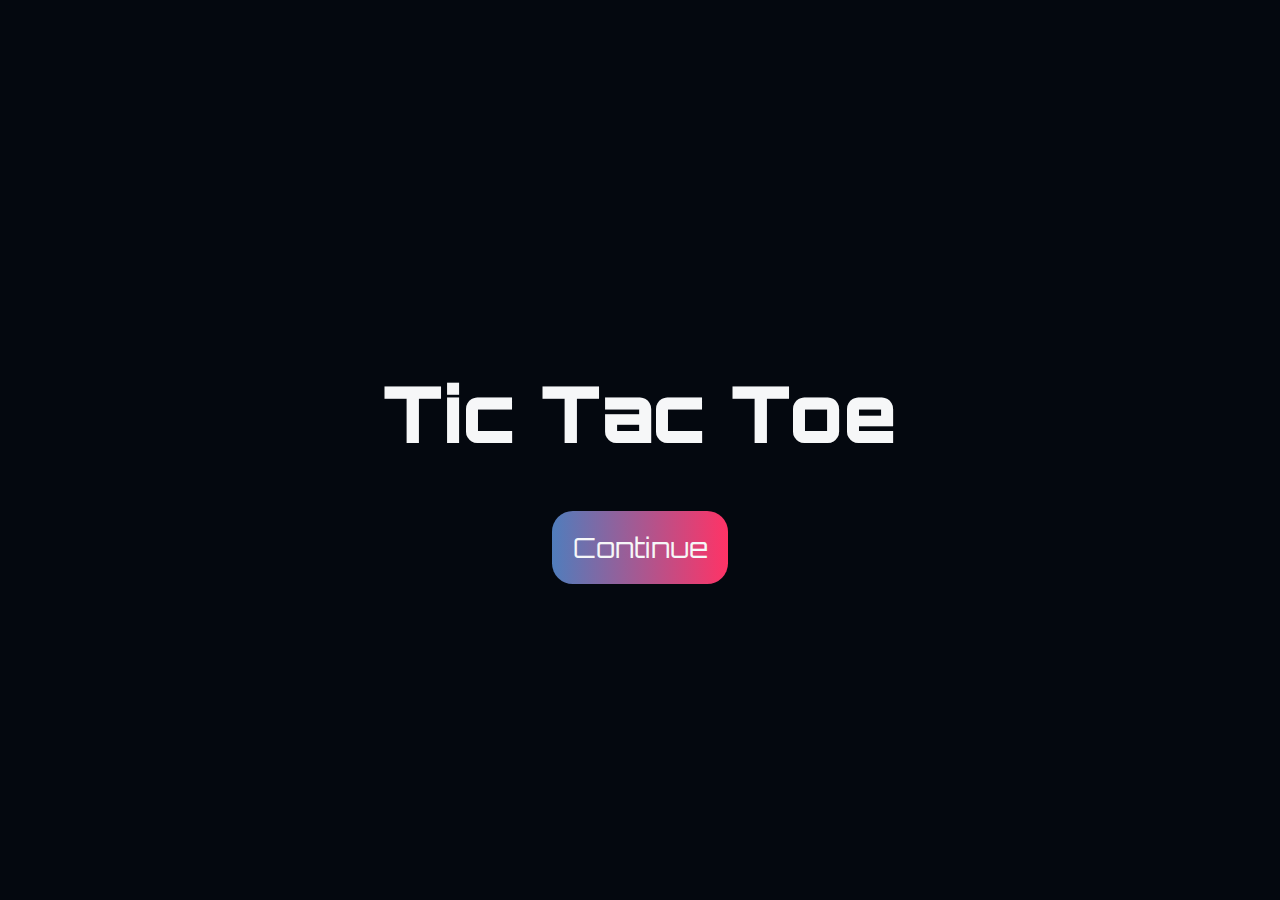
<file: index.html>
<!DOCTYPE html>
<html lang="en">
<head>
  <meta charset="UTF-8">
  <meta name="viewport" content="width=device-width, initial-scale=1.0">
  <link rel="stylesheet" href="style.css">
  <script src="script.js" defer></script>
  <title>Tic Tac Toe</title>
</head>
<body>

  <div class="welcome container hidden">
    <h1>Tic Tac Toe</h1>
    <button id="enter-btn">Continue</button>
  </div>

  <div class="game-mode container hidden">
    <h2>Select Game Mode</h2>
    <div class="button-container">    
      <button id="play-ai">Play AI</button>
      <button id="play-human">Two Player Game</button>
    </div>
  </div>

  <div class="set-up-game container hidden">
    <div class="ai card hidden">
      <div class="form-inputs">
        <div class="game-inputs">
          <div class="name-input">
            <h1>Player Name</h1>
            <input type="text" name="player-name" id="player-name" placeholder="Name">
          </div>
          <div class="difficulty-input">
            <h1>AI DIfficulty</h1>
            <select name="difficulty" id="difficulty">
              <option value="easy">Easy</option>
              <option value="medium" selected>Medium</option>
              <option value="hard">Hard</option>
              <option value="unbeatable">Unbeatable</option>
            </select>
          </div>
        </div>
        <div class="avatar-inputs">
          <h1>Player Avatar</h1>
          <div class="markers" id="player-markers">
            <div class="marker"><img src="./icons/avatar.svg" alt="" srcset=""></div>
            <div class="marker"><img src="./icons/avatar (1).svg" alt="" srcset=""></div>
            <div class="marker"><img src="./icons/avatar (2).svg" alt="" srcset=""></div>
            <div class="marker"><img src="./icons/avatar (3).svg" alt="" srcset=""></div>
            <div class="marker"><img src="./icons/avatar (4).svg" alt="" srcset=""></div>
            <div class="marker"><img src="./icons/avatar (5).svg" alt="" srcset=""></div>
            <div class="marker"><img src="./icons/avatar (6).svg" alt="" srcset=""></div>
            <div class="marker"><img src="./icons/avatar (7).svg" alt="" srcset=""></div>
            <div class="marker"><img src="./icons/avatar (8).svg" alt="" srcset=""></div>
          </div>
        </div>
      </div>
      <div class="controls">
        <button class="back-btn">Go Back</button>
        <button class="play-game-btn">Play Game</button>
      </div>
    </div>

    <div class="human card hidden">
      <div class="form-inputs">
        <div class="game-inputs">
          <div class="name-input">
            <h1>Player One</h1>
            <input type="text" name="player-name" id="player-1-name" placeholder="Name">
          </div>
          <div class="name-input">
            <h1>Player Two</h1>
            <input type="text" name="player-name" id="player-2-name" placeholder="Name">
          </div>
        </div>
        <div class="avatar-inputs">
          <div class="player-1">
            <h1>Player Avatar</h1>
            <div class="markers" id="player-1-markers">
              <div class="marker"><img src="./icons/avatar.svg" alt="" srcset=""></div>
              <div class="marker"><img src="./icons/avatar (1).svg" alt="" srcset=""></div>
              <div class="marker"><img src="./icons/avatar (2).svg" alt="" srcset=""></div>
              <div class="marker"><img src="./icons/avatar (3).svg" alt="" srcset=""></div>
              <div class="marker"><img src="./icons/avatar (4).svg" alt="" srcset=""></div>
              <div class="marker"><img src="./icons/avatar (5).svg" alt="" srcset=""></div>
              <div class="marker"><img src="./icons/avatar (6).svg" alt="" srcset=""></div>
              <div class="marker"><img src="./icons/avatar (7).svg" alt="" srcset=""></div>
              <div class="marker"><img src="./icons/avatar (8).svg" alt="" srcset=""></div>
            </div>
          </div>
          <div class="player-2">
            <h1>Player Avatar</h1>
            <div class="markers" id="player-2-markers">
              <div class="marker"><img src="./icons/avatar.svg" alt="" srcset=""></div>
              <div class="marker"><img src="./icons/avatar (1).svg" alt="" srcset=""></div>
              <div class="marker"><img src="./icons/avatar (2).svg" alt="" srcset=""></div>
              <div class="marker"><img src="./icons/avatar (3).svg" alt="" srcset=""></div>
              <div class="marker"><img src="./icons/avatar (4).svg" alt="" srcset=""></div>
              <div class="marker"><img src="./icons/avatar (5).svg" alt="" srcset=""></div>
              <div class="marker"><img src="./icons/avatar (6).svg" alt="" srcset=""></div>
              <div class="marker"><img src="./icons/avatar (7).svg" alt="" srcset=""></div>
              <div class="marker"><img src="./icons/avatar (8).svg" alt="" srcset=""></div>
            </div>
          </div>
        </div>
      </div>

      <div class="controls">
        <button class="back-btn">Go Back</button>
        <button class="play-game-btn">Play Game</button>
      </div>
    </div>
  </div>

  <div class="game-play container hidden">
    <div class="score-field">
      <h1 id="player-1-name-display"></h1>
      <h1 id="player-1-score-display"></h1>
    </div>
    <div class="score-field">
      <h1 id="player-2-name-display"></h1>
      <h1 id="player-2-score-display"></h1>
    </div>
    <div class="gameboard"></div>
    <div class="controls">
      <button id="reset-btn">Reset Board</button>
      <button id="restart-btn">Restart Game</button>
      <button class="new-game-btn">New Game</button>
    </div>
    </div>
  </div>

  <div class="game-over container hidden">
    <p></p>
    <div class="controls">    
      <button id="continue-btn">Continue Game</button>
      <button class="new-game-btn">New Game</button>
    </div>

  </div>
</body>

</html>
</file>
<file: style.css>
@import './css-reset.css';
@import url('https://fonts.googleapis.com/css2?family=Orbitron:wght@400;900&display=swap');
@import url('https://fonts.googleapis.com/css2?family=Roboto+Slab:wght@300;400&display=swap');

:root {
  --bg-clr: 4, 8, 15;
  --accent-clr-1: 80, 125, 188;
  --accent-clr-2: 255, 51, 102;
  --accent-clr-3: 46, 196, 186;
  --required-input-clr: 170, 68, 101;
  --valid-input-clr: 112, 146, 85; 
  --font-clr: 246, 247, 248;

  --heading-font-fam: 'Orbitron', sans-serif, var(--system-ui);
  --heading-font-size: calc(4rem + 3vw);
  --heading-font-weight: 900;

  --btn-font-fam: 'Orbitron', sans-serif, var(--system-ui);
  --btn-font-size: calc(1.5rem + 1vw);
  --btn-font-weight: 400;

  --p-font-fam: 'Roboto Slab', serif, var(--system-ui);
  --p-font-size: calc(1rem + 1vw);
  --p-font-weight: 400;
  --p-light-font-weight: 300;

  --gap: 4rem;
}

* {
  margin: 0;
  padding: 0;
}

body {
  height: 100%;
  width: 100vw;
  position: relative;
  background-color: rgb(var(--bg-clr));
}

button {
  padding: 0.75em;
  border-radius: 0.75em;
  font-size: var(--btn-font-size);
  font-family: var(--btn-font-fam);
  font-weight: var(--btn-font-weight);
  color: rgb(var(--font-clr));
  border: none;
  position: relative;
}

button:hover {
  filter: contrast(2);
}

.container {
  height: 100%;
  width: 100%;
  height: inherit;
  display: flex;
  justify-content: center;
  align-items: center;
  position: absolute;
  inset: 0;
  margin: auto;
}

.container.hidden {
  transform: scale(0);
  opacity: 0;
}

.welcome {
  flex-direction: column;
}

.welcome h1 {
  font-size: var(--heading-font-size);
  font-weight: var(--heading-font-weight);
  font-family: var(--heading-font-fam);
  color: rgb(var(--font-clr));
}

.welcome button {
  background: linear-gradient(to right, rgb(var(--accent-clr-1)), rgb(var(--accent-clr-2)));
}

.game-mode {
  gap: calc(var(--gap) * 3);
  flex-direction: column;
}

.game-mode h2 {
  font-size: calc(var(--btn-font-size) + 3vh);
  font-family: var(--btn-font-fam);
  font-weight: var(--heading-font-weight);
  color: rgb(var(--font-clr));
}

.button-container {
  width: 100%;
  display: flex;
  justify-content: space-evenly;
  align-items: center;
}
.button-container button {
  min-width: 25%;
}

.button-container button:first-child {
  background: linear-gradient(to right, rgb(var(--accent-clr-2)), rgb(var(--accent-clr-3)));
}
.button-container button:last-child {
  background: linear-gradient(to left, rgb(var(--accent-clr-2)), rgb(var(--accent-clr-3)));
}

.card.hidden {
  transform: scale(0);
  opacity: 0;
}

.set-up-game {
  position: relative;
}

.card {
  height: 100%;
  position: absolute;
  inset: 0;
  margin: auto;
  overflow: hidden;
}

.form-inputs {
  position: absolute;
  inset: 0;
  margin: auto;
  width: 80%;

  display: flex;
  flex-direction: column;
  justify-content: space-evenly;
  align-items: center;

  z-index: 1;
}

.controls {
  width: 100%;
  height: 100%;
  position: absolute;
  inset: 0;
  margin: auto;
}

.back-btn,
.play-game-btn {
  height: 100%;
  width: 10%;
  filter: grayscale(1);
  border-radius: 0;

  position: absolute;
}

.back-btn {
  left: 0;
  background: linear-gradient(to left, rgb(var(--accent-clr-1), 0.2), rgb(var(--accent-clr-2), 0.2));
}

.play-game-btn {
  right: 0;
  background: linear-gradient(to right, rgb(var(--accent-clr-1), 0.2), rgb(var(--accent-clr-2), 0.2));
}

.back-btn:hover,
.play-game-btn:hover {
  filter: grayscale(0), contrast(1.2);
  border-radius: 0;
}

.back-btn:hover {
  background: linear-gradient(to left, rgb(var(--accent-clr-1), 1), rgb(var(--accent-clr-2), 1));
}

.play-game-btn:hover {
  background: linear-gradient(to right, rgb(var(--accent-clr-1), 1), rgb(var(--accent-clr-2), 1));
}

.set-up-game h1 {
  flex: 11;
  color: rgb(var(--font-clr));
  font-size: var(--btn-font-size);
  font-weight: var(--heading-font-weight);
  font-family: var(--heading-font-fam);
  display: flex;
  justify-content: center;
  align-items: center;
}

.markers {
  flex: 58;
  width: 60%;
  display: grid;
  gap: var(--gap);
  grid-template-columns: repeat(3, 1fr);
  grid-template-rows: repeat(3, 1fr);
  place-content: center;
  place-items: center;
}

.marker {
  display: flex;
  justify-content: center;
  align-items: center;
  background: rgb(var(--font-clr), 0.5);
  padding: 1rem;
  border-radius: 2rem;
}

.marker:hover {
  transform: scale(1.05);
  background: rgb(var(--font-clr), 1);
  filter: contrast(1.2);
  transition: transform 300ms ease-in-out, background 100ms ease-out, filter 300ms ease-in-out;
}

.selected {
  background: rgb(var(--accent-clr-3), 1);
  pointer-events: none;
}

img {
  width: 100px;
}

.game-inputs {
  width: 90%;
  display: flex;
  justify-content: space-around;
  align-items: center;
  gap: calc(var(--gap) * 2);
}

.name-input,
.difficulty-input {
  flex: 1 0 40%;
  display: flex;
  align-items: center;

  background: rgb(var(--accent-clr-2));
  padding: 1rem;
  border-radius: 3rem;
  border: 0.5rem rgb(var(--font-clr), 0.5) solid;
}

.name-input h1,
.difficulty-input h1 {
  width: 50%;
  justify-self: start;
}

.name-input input,
.difficulty-input select {
  width: 40%;
  justify-self: end;

  background: rgb(var(--font-clr));
  font-size: var(--p-font-size);
  font-family: var(--p-font-fam);
  font-weight: var(--p-font-weight);

  padding: 0 2rem;
  border: none;
  border-radius: 1em;
  outline: none;
}

.name-input input:focus,
.difficulty-input select:focus {
  border: 2px rgb(var(--accent-clr-3)) solid;
}

.avatar-inputs {
  display: flex;
  justify-content: center;
  align-items: center;
}

.ai.card .avatar-inputs {
  flex-direction: column;
}

.human.card .avatar-inputs {
  gap: calc(var(--gap) * 4);
}

.player-1,
.player-2 {
  display: flex;
  flex-direction: column;
  justify-content: center;
  align-items: center;
}

.gameboard {
  grid-column: 2 / 5;
  grid-row: 1 / 5;
  height: 95%;
  width: 95%;

  align-self: center;
  justify-self: center;

  display: grid;
  gap: calc(var(--gap) * 0.5);
  grid-template-columns: repeat(3, 1fr);
  grid-template-rows: repeat(3, 1fr);
  border: 2px solid black;
}

.square {
  display: flex;
  justify-content: center;
  align-items: center;

  font-size: var(--heading-font-size);
  font-weight: var(--heading-font-weight);
  font-family: var(--heading-font-fam);

  border-radius: 3rem;
}

.square:hover {
  border: 1rem solid rgb(var(--accent-clr-2));
  transition: border 200ms ease-in-out;
}

.player-1-selected {
  border: 1rem solid rgb(var(--accent-clr-1));
}

.player-2-selected {
  border: 1rem solid rgb(var(--accent-clr-3));
}

.square:nth-child(even) {
  background-color: rgb(var(--font-clr));
}

.square:nth-child(odd) {
  background-color: aliceblue;
}

.game-play {
  display: grid;
  grid-template-columns: repeat(5, 1fr);
  grid-template-rows: repeat(5, 1fr);
}

.score-field {
  grid-row: 1 / -1;
  height: 100%;

  display: flex;
  flex-direction: column;
  justify-content: space-evenly;
  align-items: center;

  font-size: var(--btn-font-size);
  font-family: var(--btn-font-fam);
  font-weight: var(--btn-font-weight);

  color: rgb(var(--font-clr));
}

.score-field:first-child {
  background-color: rgb(var(--accent-clr-1));
}

.score-field:nth-child(2) {
  background-color: rgb(var(--accent-clr-3));
}

#player-1-name-display,
#player-2-name-display {
  display: flex;
  justify-content: center;
  align-items: center;
  text-align: center;
}

.game-play .controls {
  grid-column: 2 / 5;
  grid-row: 5 / -1;

  display: flex;
  justify-content: space-evenly;
  align-items: center;
}

.game-play .controls button:first-child {
  background: rgb(var(--accent-clr-1), 0.5);
  filter: grayscale(1);
}
.game-play .controls button:nth-child(2) {
  background: rgb(var(--accent-clr-2), 0.5);
  filter: grayscale(1);
}
.game-play .controls button:last-child {
  background: rgb(var(--accent-clr-3), 0.5);
  filter: grayscale(1);
}
.game-play .controls button:hover {
  filter: grayscale(0) contrast(2);
  transition: filter 300ms ease-in-out;
}

.game-over {
  flex-direction: column;
  justify-content: center;
  align-items: center;
}

.game-over .controls {
  flex: 1;
  position: relative;
  display: flex;
  justify-content: space-evenly;
  align-items: center;
}

.game-over .controls button {
  flex: 0 1 20%;
  display: flex;
  justify-content: center;
  align-items: center;
}

.game-over .controls button:first-child {
  background: rgb(var(--accent-clr-1), 0.5);
  filter: grayscale(1);
}

.game-over .controls button:last-child {
  background: rgb(var(--accent-clr-3), 0.5);
  filter: grayscale(1);
}

.game-over .controls button:hover {
  filter: grayscale(0) contrast(2);
  transition: filter 300ms ease-in-out;
}
.game-over p {
  position: relative;
  color: rgb(var(--font-clr));
  flex: 1;
  font-size: var(--heading-font-size);
  font-family: var(--heading-font-fam);
  font-weight: var(--heading-font-weight);
  margin-top: 10rem;
}
</file>
